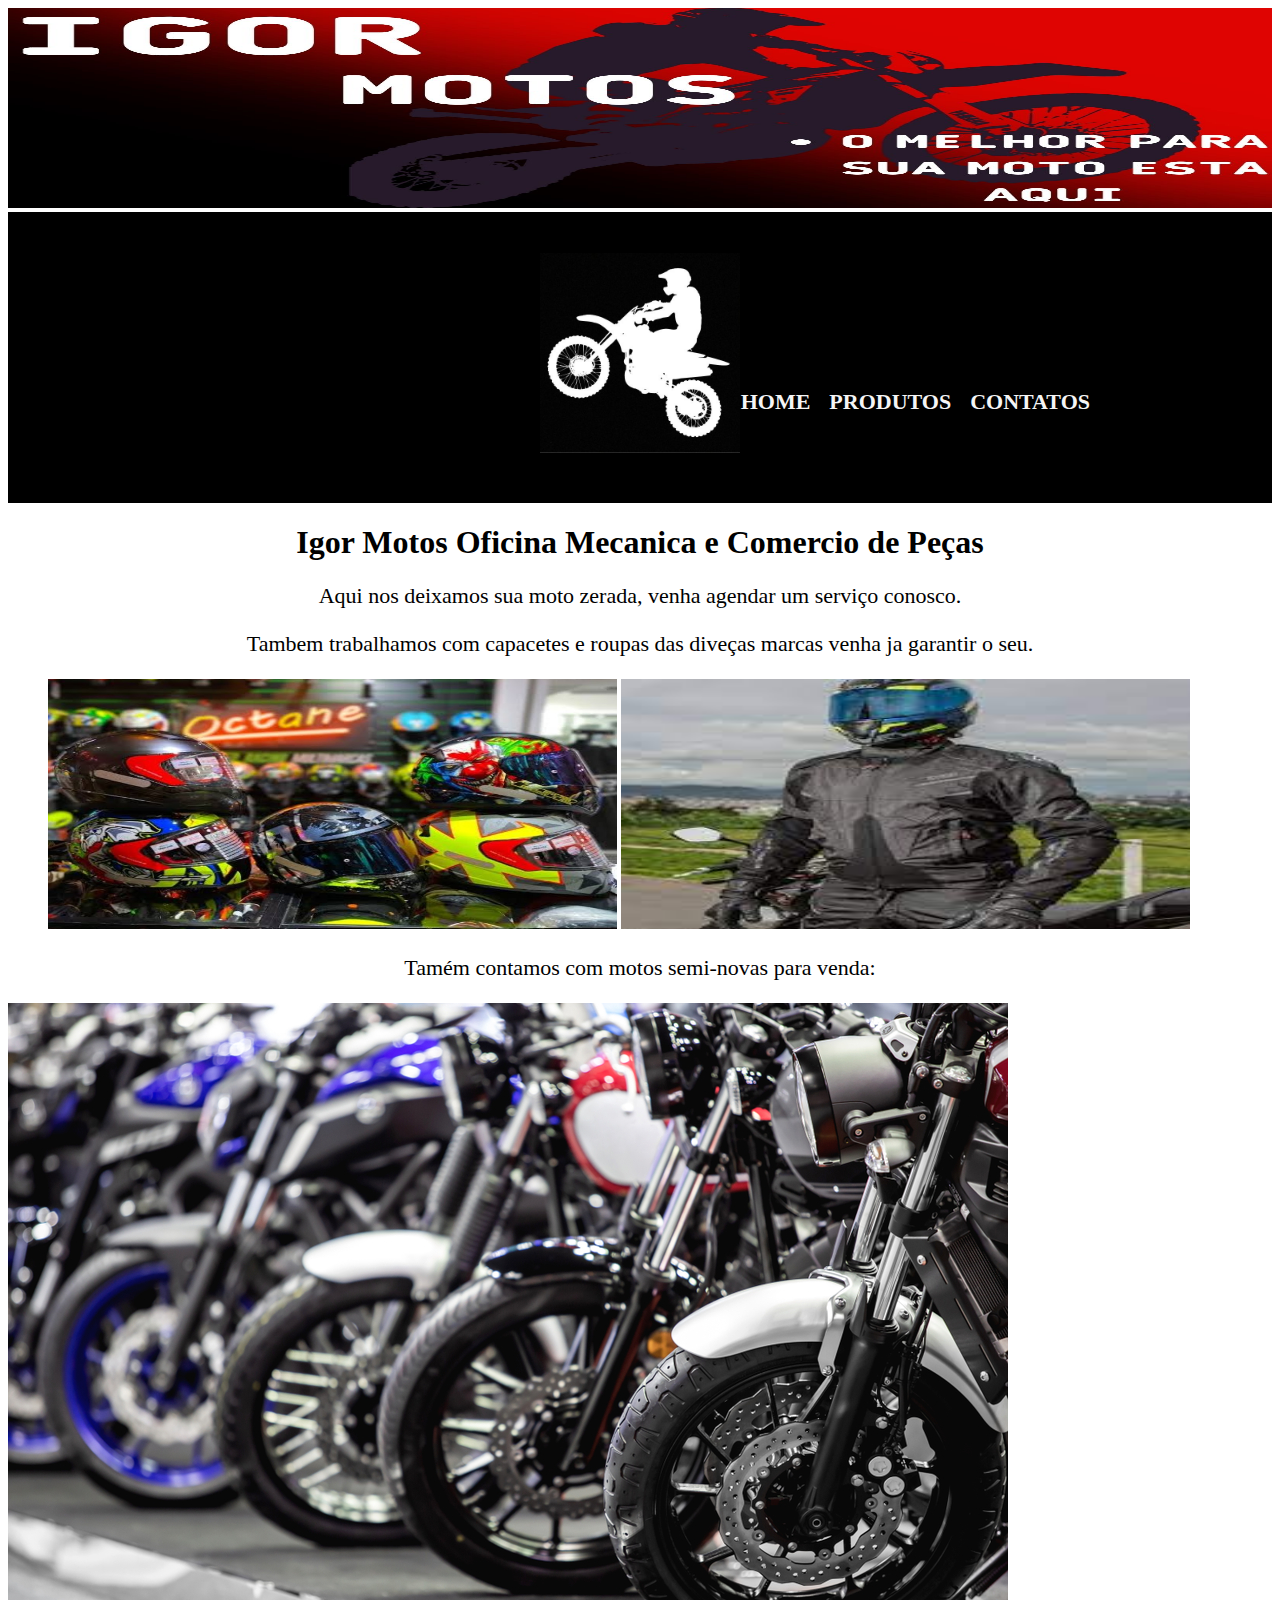
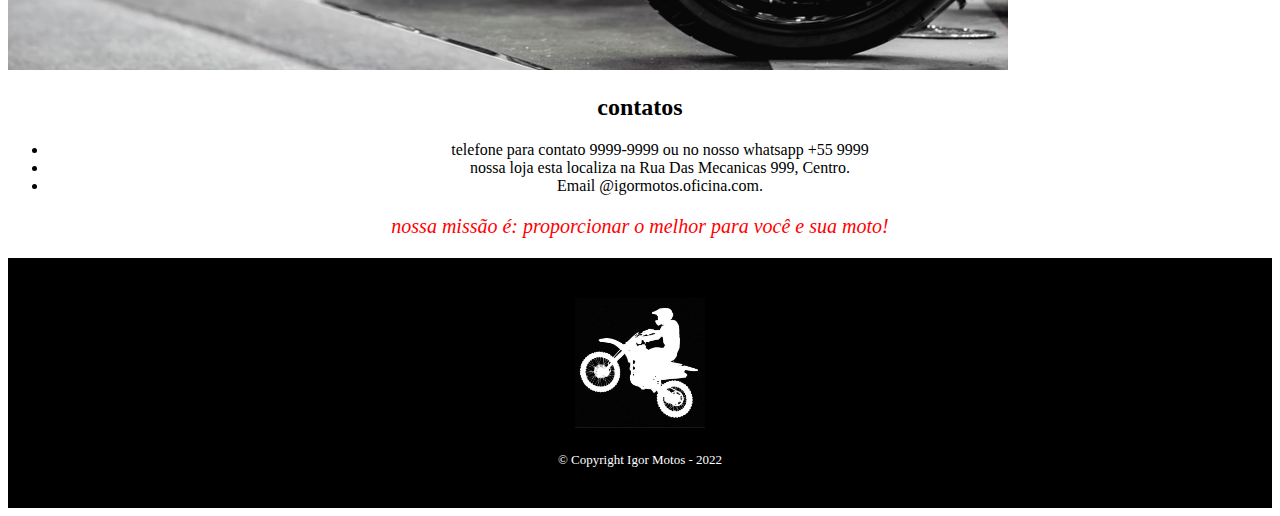
<file: index.html>
<!DOCTYPE html>
<html>
  <head>
    <meta charset="utf-8">
    <title>Igor Motos</title>
    <link rel="stylesheet" href="style-home.css">
  </head>
 
  <body>
    <img id="logosite" src="logosite.jpg"> 

    <header>
      <div class="caixa">
        <h1><img src="logoprodutos2.jpg" class="imgpd2"></h1>
     
        <nav> 
          <ul> 
            <li><a href="index.html">Home</a></li>
            <li><a href="produtos.html">Produtos</a></li>
            <li><a href="contatos.html">Contatos</a></li>
          </ul>
       </nav>
     </div>
    </header>
    
    <h1><strong>Igor Motos Oficina Mecanica e Comercio de Peças</strong></h1>
 
    <p> Aqui nos deixamos sua moto zerada, venha agendar um serviço conosco.</p>
  
    <p>Tambem trabalhamos com capacetes e roupas das diveças marcas venha ja garantir o seu.</p>
  
    <img src="Produtos1.jpg" class="imagemprodutos1"> 
    <img src="produtos2.jpg" class="imagemprodutos1">
    
    <p> Tamém contamos com motos semi-novas para venda: </p>
    
    <img class="motosvenda" src="motosvenda1.jpg">
      
    <h2>contatos</h2>
  
    <ul>
      <li>telefone para contato 9999-9999 ou no nosso whatsapp +55 9999
      <li>nossa loja esta localiza na Rua Das Mecanicas 999, Centro.</li>
      <li>Email @igormotos.oficina.com.</li>  
    </ul>

    <p id="missao"><em>nossa missão é: proporcionar o melhor para você e sua moto!</em></p>
    
     <footer>
      <img src="logoprodutos2.jpg" class="img-footer">
      <p class="copyright">&copy; Copyright Igor Motos - 2022</p>
    </footer> 
    
  </body>
 </html>
</file>
<file: style-home.css>
header{
 background: rgb(0,0,0);
 padding: 20px 0;
}

.imgpd2{
  width: 200px;
  height: auto;
}

.caixa{
 position: relative;
 width: 900px;
 margin: 0 auto;
}

nav{
 position: absolute;  
 top: 120px;
 right: 0;
 margin: 0 auto;
}

nav li{
 display: inline;
 margin: 0 0 0 15px; 
}

nav a{
 text-transform: uppercase;
 color: #F5F5F5;
 font-weight: bold;
 font-size: 22px;
 text-decoration: none;
 
}

nav a:hover{
 color: #C78C19;
 text-decoration: underline;
 
}

body{
 background: #FFFFFF
}

#logosite{
    height: 200px;
    width: 100%;
}

h1{
  text-align: center;
}

.imagemprodutos1{
  height: 250px;
  width: 45%;
  display: inline-block;
  position: relative;
    left: 40px;
}

p{
  text-align: center;
 font-size: 22px;
}

.motosvenda{
  height: auto
  width:100%
}

footer{
 text-align: center;
 background: #000000;
 padding: 40px;
}

.img-footer{
  width: 130px;
  height: auto;
}

.copyright {
  color: #FFFFFF;
  font-size:13px;
  margin: 20px 0 0;
}

h2{
  text-align: center;
}

li{
  text-align: center;
}

#missao {
 font-size: 20px;
 color: rgb(255, 0, 0);
}
</file>
